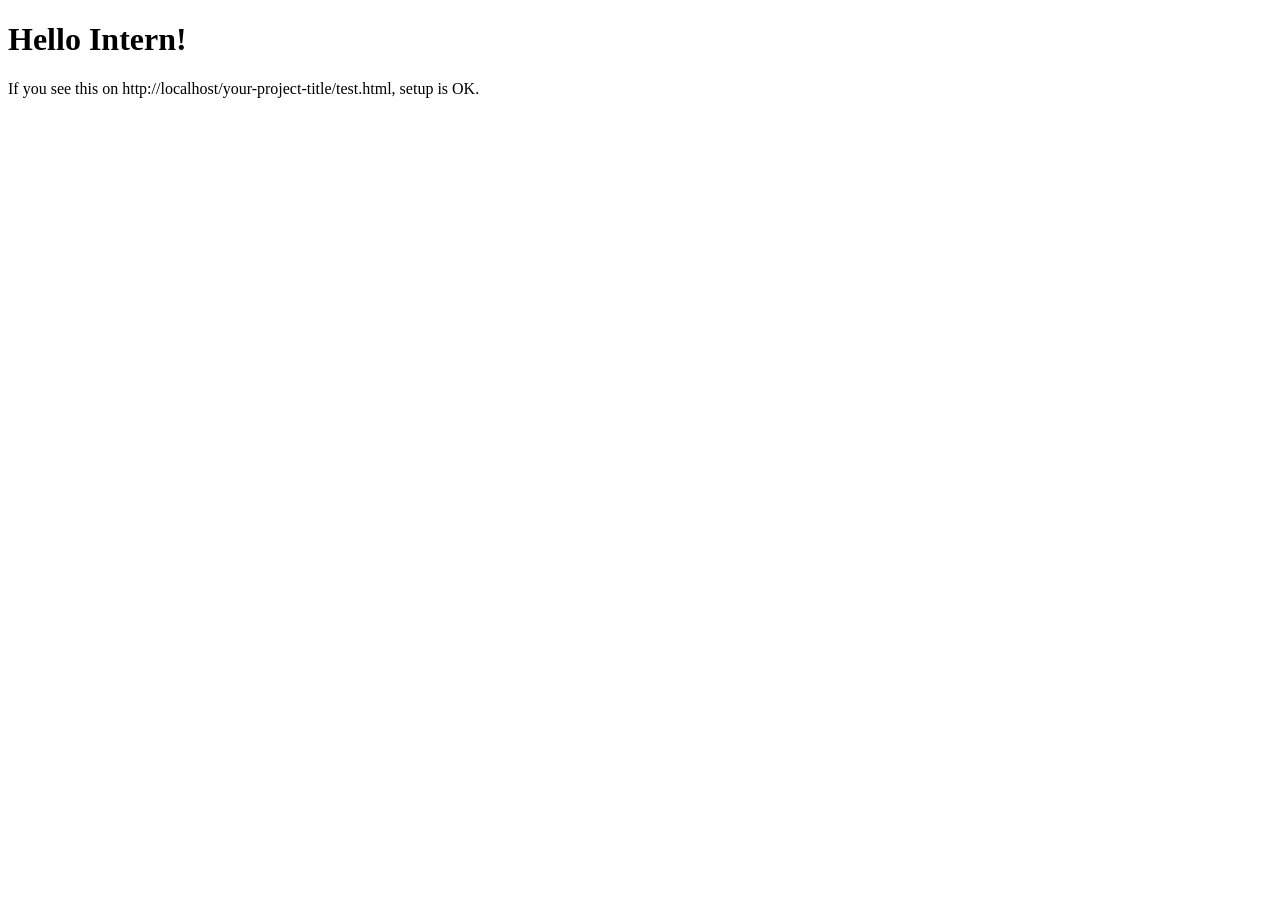
<file: test.html>
<!DOCTYPE html>
<html lang="en">
<head>
  <meta charset="UTF-8">
  <meta name="viewport" content="width=device-width, initial-scale=1">
  <title>XAMPP Setup Test</title>
</head>
<body>
  <h1>Hello Intern!</h1>
  <p>If you see this on http://localhost/your-project-title/test.html, setup is OK.</p>
</body>
</html>
</file>
